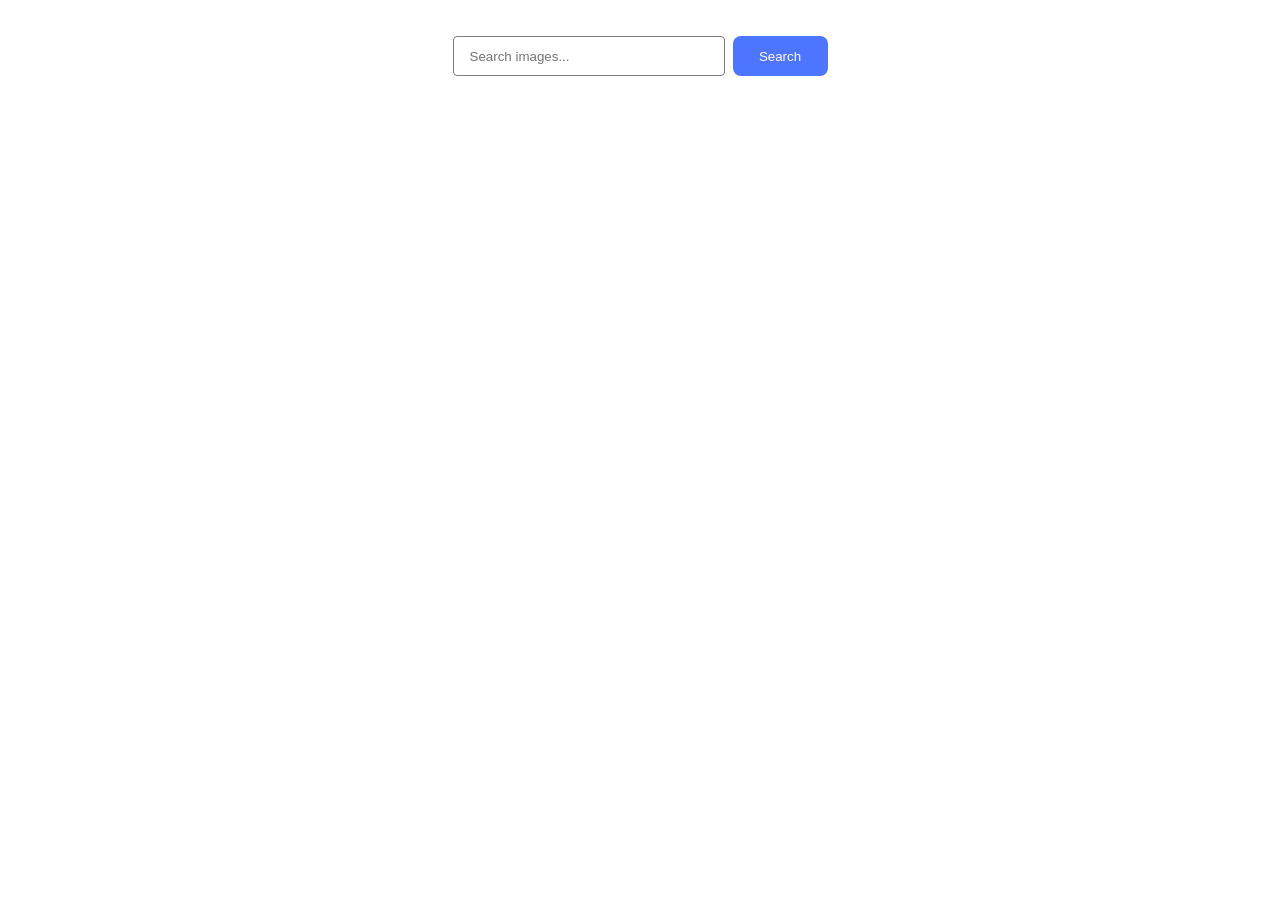
<file: src/index.html>
<!doctype html>
<html lang="en">
  <head>
    <meta charset="UTF-8" />
    <link rel="icon" type="image/svg+xml" href="/favicon.svg" />
    <meta name="viewport" content="width=device-width, initial-scale=1.0" />
    <title>Vanilla App Template</title>
    <link rel="stylesheet" href="./css/styles.css" />
  </head>
  <body>
    <main></main>
    <form class="form">
      <label>
        <input
          type="text"
          name="search-text"
          placeholder="Search images..."
          required
        />
      </label>
      <button type="submit">Search</button>
    </form>

    <span class="loader is-hidden"></span>

    <ul class="gallery"></ul>

    <script type="module" src="./main.js"></script>
  </body>
</html>
</file>
<file: src/css/styles.css>
/**
  |============================
  | include css partials with
  | default @import url()
  |============================
*/
/* Common styles */
@import url('./reset.css');
@import url('./base.css');
@import url('./container.css');
@import url('./animations.css');

/* Sections style */
@import url('./header.css');
@import url('./vite-promo.css');
@import url('./badges.css');
@import url('./back-link.css');
@import url('./footer.css');


* {
  box-sizing: border-box;
}

body {
  margin: 0;
  font-family: Montserrat, sans-serif;
  background: #fff;
}


.form {
  display: flex;
  justify-content: center;
  gap: 8px;
  padding-top: 36px;
  margin-bottom: 32px;
}

.form input {
  width: 272px;
  height: 40px;
  padding: 8px 16px;

  border: 1px solid #808080;
  border-radius: 4px;
  outline: none;
}

.form input:hover {
  border-color: #000;
}

.form input:focus {
  border-color: #808080;
}

.form button {
  width: 95px;
  height: 40px;
  border: none;
  border-radius: 8px;

  background: #4e75ff;
  color: #fff;
  cursor: pointer;

  transition: background-color 250ms ease;
}

.form button:hover {
  background: #6c8cff;
}


.is-hidden {
  display: none;
}

.loader {
  margin: 40px auto;
}


.loader {
  position: relative;
  width: 100px;
  height: 100px;
}

.loader:before,
.loader:after {
  content: '';
  border-radius: 50%;
  position: absolute;
  inset: 0;
  box-shadow: 0 0 10px 2px rgba(0, 0, 0, 0.3) inset;
}

.loader:after {
  box-shadow: 0 2px 0 #ff3d00 inset;
  animation: rotate 2s linear infinite;
}

@keyframes rotate {
  0% {
    transform: rotate(0);
  }

  100% {
    transform: rotate(360deg);
  }
}


.gallery {
  list-style: none;
  padding: 0;
  margin: 0 auto 40px;

  max-width: 1128px;

  display: flex;
  flex-wrap: wrap;
  gap: 24px;
  justify-content: center;
}

.gallery-item {
  width: 360px;
  border: 1px solid #eee;
}

.gallery-link {
  display: block;
}

.gallery-image {
  width: 100%;
  height: 200px;
  object-fit: cover;
  display: block;
}


.info {
  list-style: none;
  padding: 8px;
  margin: 0;
  display: flex;
  justify-content: space-between;
  gap: 8px;
}

.info-item {
  font-size: 12px;
  text-align: center;
}

.info-item b {
  display: block;
  font-size: 12px;
}

body {
  display: block;
}
</file>
